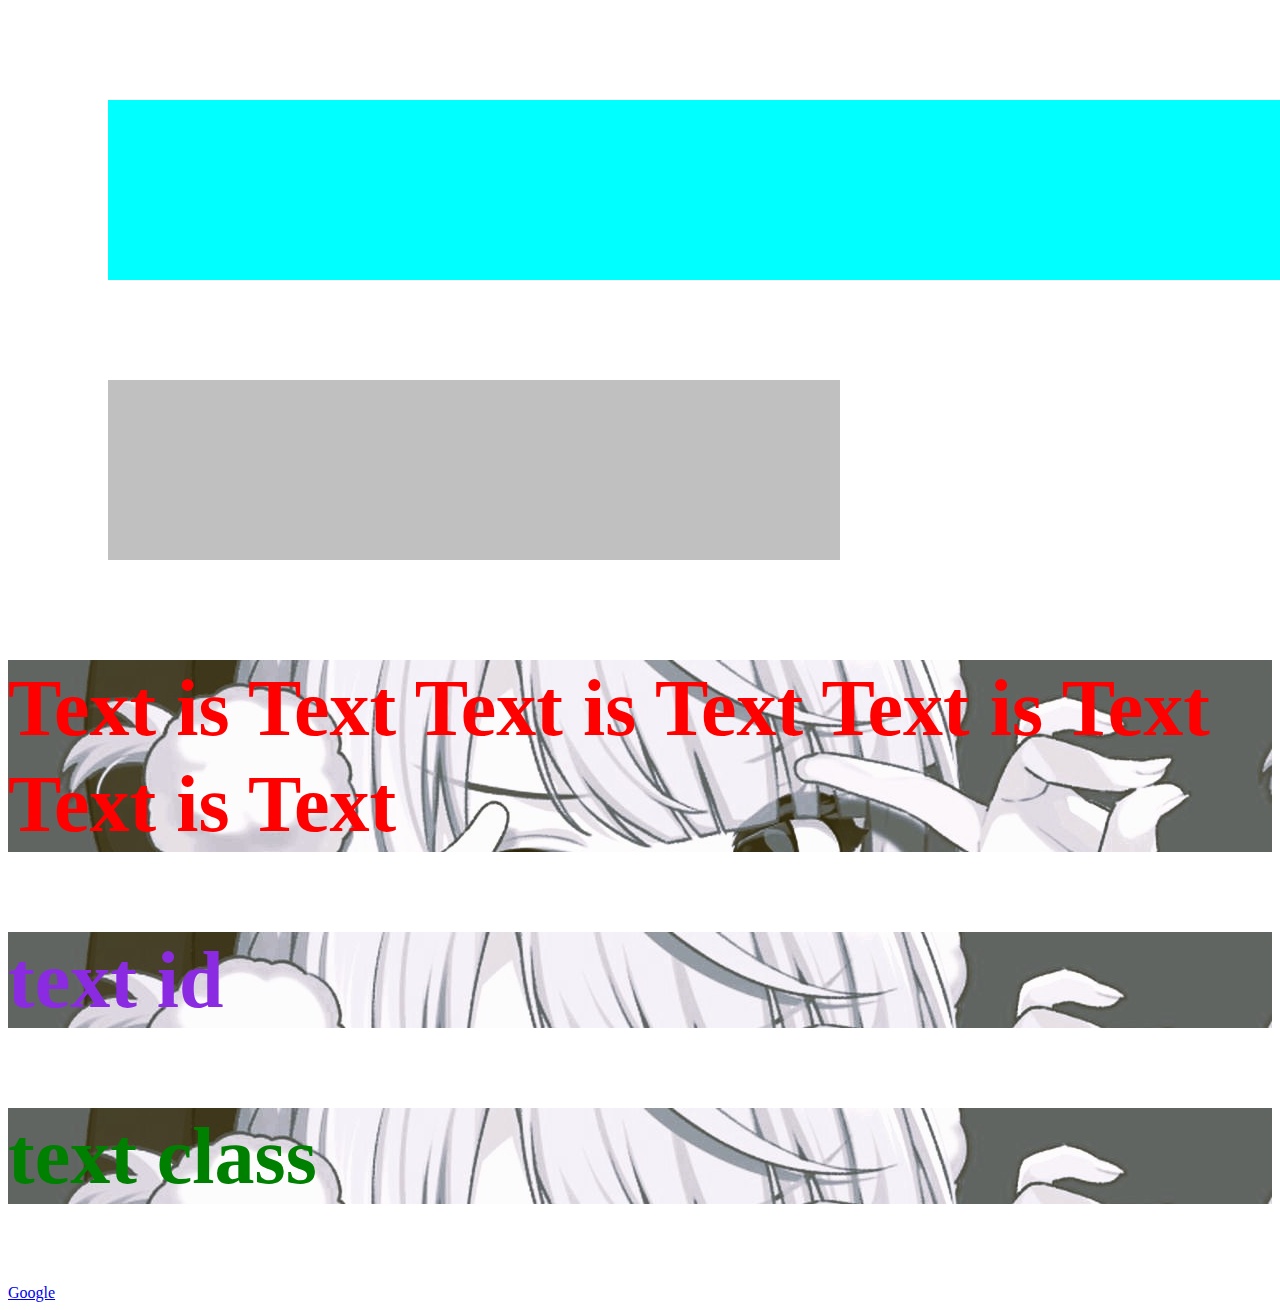
<file: CSS学習用/index.html>
<!DOCTYPE html>
<html lang="en">

<head>
    <meta charset="UTF-8">
    <meta name="viewport" content="width=device-width, initial-scale=1.0">
    <title>Document</title>
    <link rel="stylesheet" href="./style.css">
    <!-- ./は同じ階層にファイルがあることを示している。(もしも、親階層のファイルを参照したい場合は../と入力する) -->
</head>

<div>
    <p></p>
</div>

<div class="div2">
    <p></p>
</div>

<body>
    <p>Text is Text Text is Text Text is Text Text is Text</p>

    <p id="text">text id</p>

    <p class="text2">text class</p>

    <a href="https://www.google.com">Google</a>


</body>

</html>
</file>
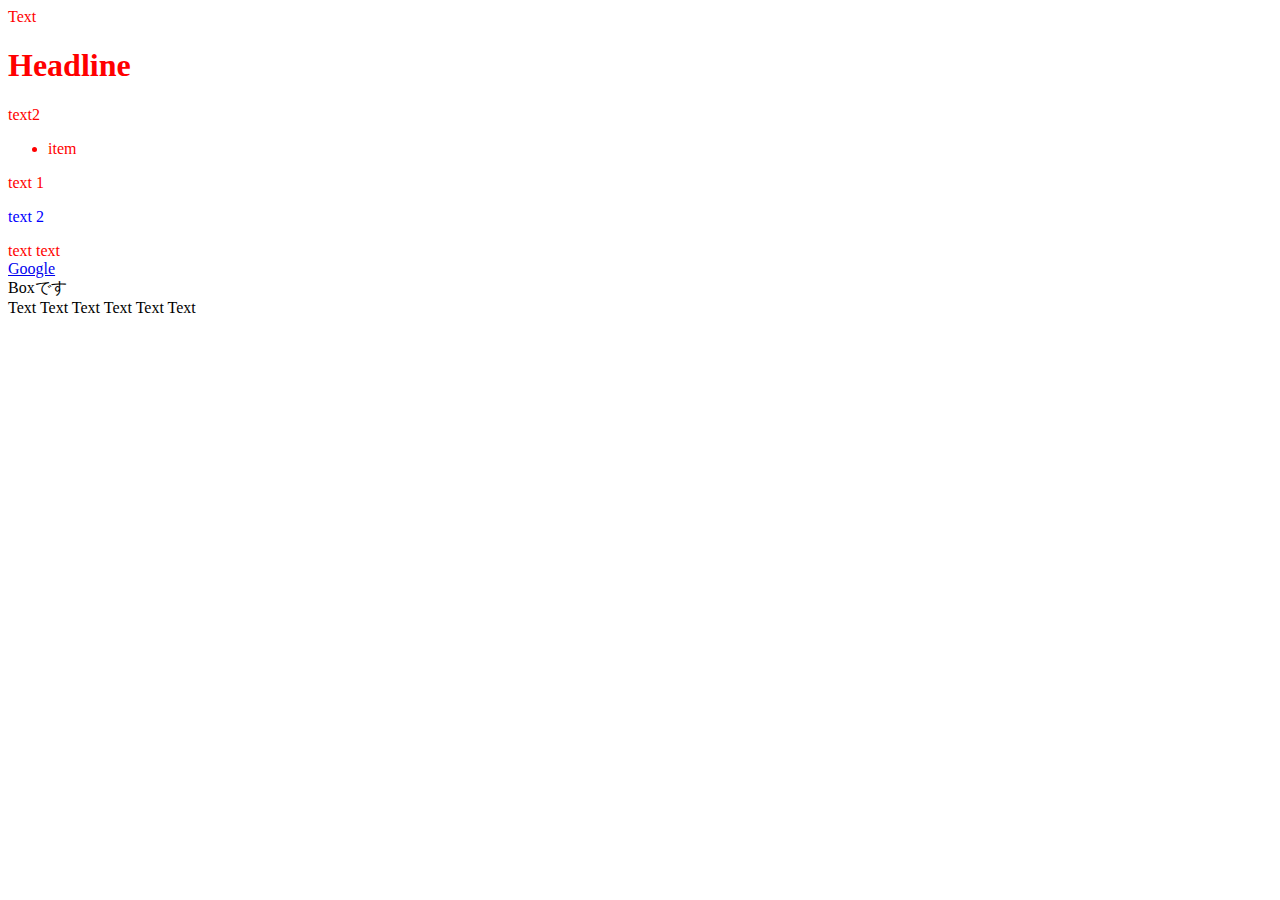
<file: CSS学習用/演習課題/index.html>
<!-- /* 
-　「.abc」に {color: red;}
- 「h1タグでかつ.headline」に{color: red;}
- 「.abc」の子要素すべてに{color: red;}
-「.abc」の直下の子要素の隣のpタグのみに{color: red;}
-「.abc」の直下の<a>タグのみにカーソルを乗せたときだけ {color:

一 */ -->

<!DOCTYPE html>
<html lang="en">

<head>
    <meta charset="UTF-8">
    <meta name="viewport" content="width=device-width, initial-scale=1.0">
    <title>Document</title>
    <link rel="stylesheet" href="./style.css">
</head>

<body>

    <div class="abc">Text</div>
    <h1 class="headline">Headline</h1>
    <!-- 親要素 -->
    <div class="abc2">text2
        <!-- 子要素 -->
        <ul>
            <!-- 孫要素 -->
            <li>item</li>
        </ul>
        <p>text 1</p>
        <p>text 2</p>
        <div>text text</div>
    </div>

    <a href="https://www.google.com">Google</a>


    <!-- ボックスモデル -->
    <!-- Div ブロック要素 -->
    <div class="box">Boxです</div>

    <!-- Span インライン要素 -->
    <span class="line">Text</span>
    <span class="line">Text</span>
    <span class="line">Text</span>

    <span class="line2">Text</span>
    <span class="line2">Text</span>
    <span class="line2">Text</span>



</body>

</html>
</file>
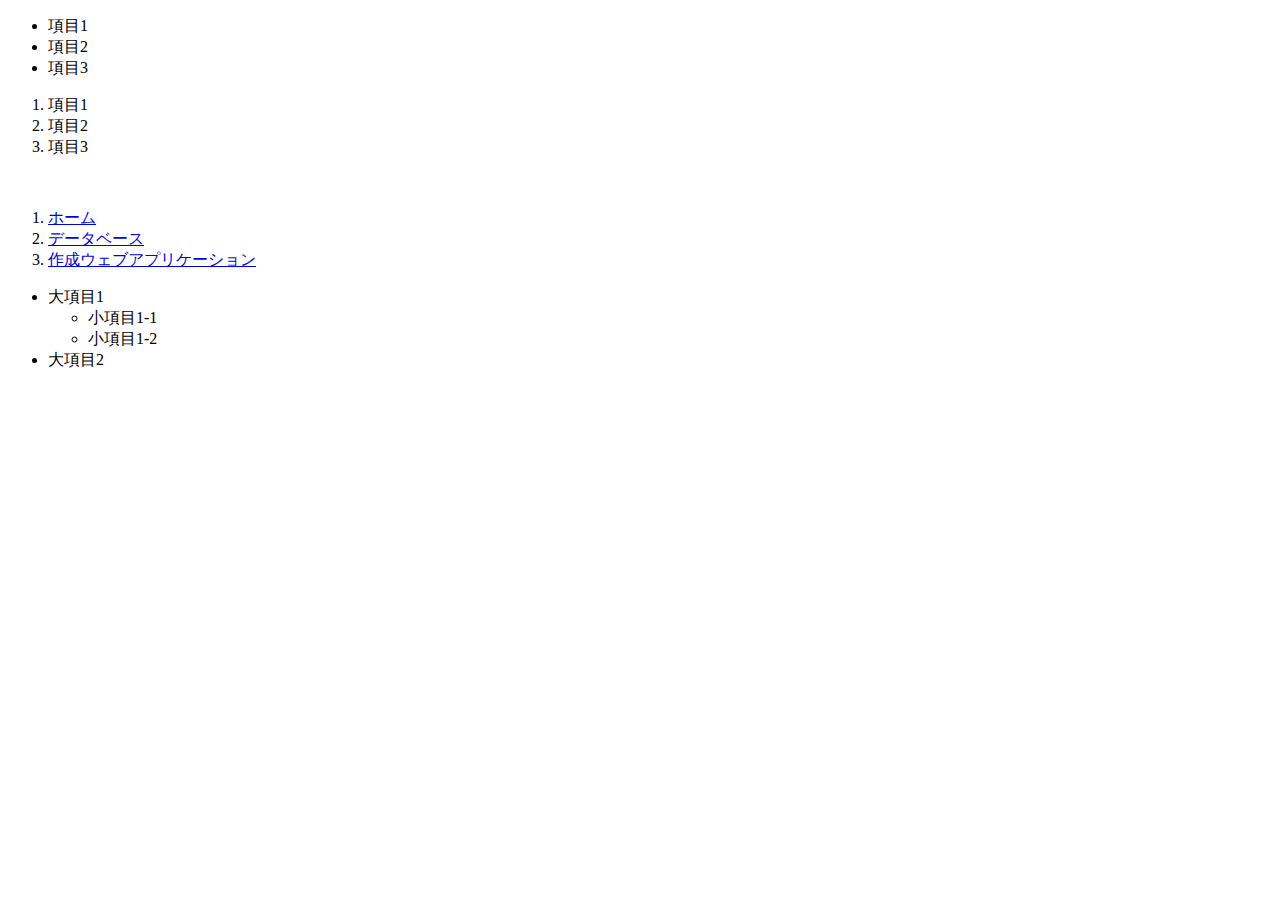
<file: index1.html>
<!DOCTYPE html>
<html lang="en">
<head>
    <meta charset="UTF-8">
    <meta name="viewport" content="width=device-width, initial-scale=1.0">
    <title>Document</title>
</head>

<!-- HTMLを記述するところ＜body＞ -->
<body>

    <!-- 順序なしリスト -->
<ul>
  <li>項目1</li>
  <li>項目2</li>
  <li>項目3</li>
</ul>

<!-- 順序ありリスト -->
<ol>
  <li>項目1</li>
  <li>項目2</li>
  <li>項目3</li>
</ol>


<!--ナビゲーションメニューでの使用[youtube] -->​
<ol>
  <li><a href="/">ホーム</a></li>
  <li><a href="C:\Users\Gtaku\Documents\programming\Detabase">データベース</a></li>
  <li><a href="C:\Users\Gtaku\Documents\programming\programing for web">作成ウェブアプリケーション</a></li>
</ol>

<!-- 入れ子(ネスト)構造も可能[youtube]​-->
<ul>
  <li>大項目1
    <ul>
      <li>小項目1-1</li>
      <li>小項目1-2</li>
    </ul>
  </li>
  <li>大項目2</li>
</ul>


</body>
</html>
</file>
<file: CSS学習用/style.css>
@charset "UTF-8";


/* divの書式を指定している　divは箱のようなもの */
div {
    background-color: aqua;
    margin-top: 100px;
    margin-bottom: 100px;
    margin-left: 100px;
    margin-right: 100px;
    padding-top: 50px;
    padding-bottom: 50px;
    padding-left: 50px;
    padding-right: 50px;
    width: 100%;
}

div.div2 {
    background-color: silver;
    margin-top: 100px;
    margin-bottom: 100px;
    margin-left: 100px;
    margin-right: 100px;
    padding-top: 50px;
    padding-bottom: 50px;
    padding-left: 50px;
    padding-right: 50px;
    width: 50%;
    /* %はウィンドウサイズに合わせて大きさが変わる */
}


/* Textの書式を指定している */
p {
    color: red;
    background-color: blue;
    /* url()関数：画像の表示 */
    background-image: url("./spotlight - コピー.jpg");
    font-weight: bold;
    font-size: 80px;

    /* テキスト間の幅を広げる */
    line-height: 1.2;
}

#text {
    color: blueviolet;
}

.text2 {
    color: green;
}

/* a:hoverはaタグにマウスカーソルが乗ったときの書式を指定している */
a:hover {
    color: yellow;
}
</file>
<file: CSS学習用/演習課題/style.css>
@charset "UTF-8";

.abc {
    color: red;
}

h1.headline {
    color: red;
}

.abc2 {
    color: red;
}

/* .abcというクラスを持つ要素の中にある、すべての子孫要素の文字色を赤にする */
.abc * {
    color: red;
}

/* .abc2の直下にある、pタグの隣のpタグのみの文字色を青にする */
.abc2>p+p {
    color: blue;
}


.abc>a:hover {
    color: red;
}
</file>
